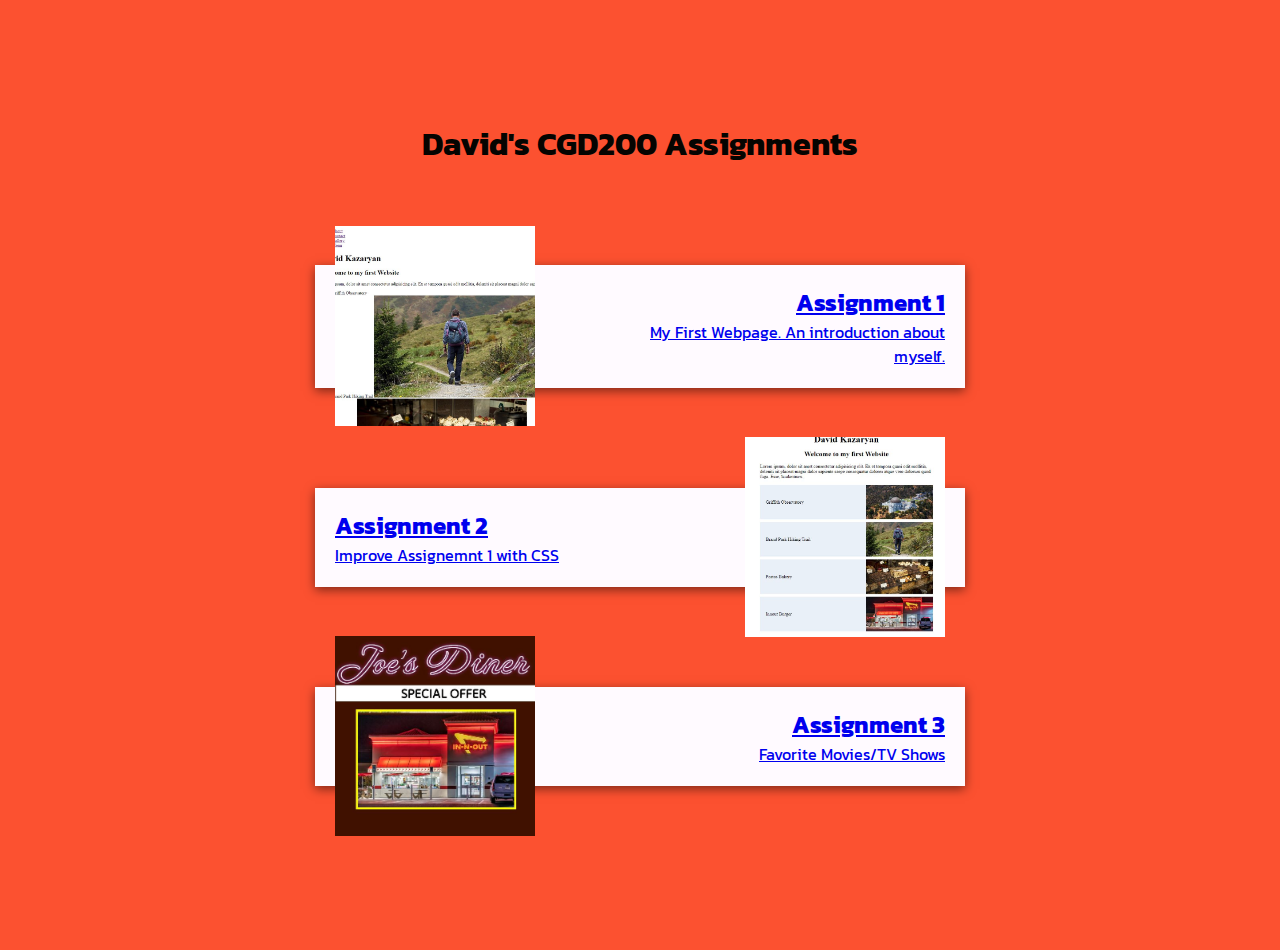
<file: index.html>
<!DOCTYPE html>
<html lang="en">
  <head>
    <meta charset="UTF-8" />
    <meta name="viewport" content="width=device-width, initial-scale=1.0" />
    <title>Document</title>
    <link rel="stylesheet" href="./css/styles.css" />
  </head>
  <body>
    <h1>David's CGD200 Assignments</h1>
    <div class="list-container">
      <ul>
        <li>
          <a href="assignment1/index.html">
            <div>
              <h2>Assignment 1</h2>
              <p>My First Webpage. An introduction about myself.</p>
            </div>
            <img
              src="./images/screenshot1.JPG"
              alt="screenshot of assignment1"
            />
          </a>
        </li>
        <li>
          <a href="./assignment2/index.html">
            <div>
              <h2>Assignment 2</h2>
              <p>Improve Assignemnt 1 with CSS</p>
            </div>
            <img
              src="./images/screenshot2.JPG"
              alt="screenshot of assignment2"
            />
          </a>
        </li>
        <li>
          <a href="./assignment3/index.html">
            <div>
              <h2>Assignment 3</h2>
              <p>Favorite Movies/TV Shows</p>
            </div>
            <img src="./images/Capture.JPG" alt="screenshot of assignment" />
          </a>
        </li>
      </ul>
    </div>
  </body>
</html>
</file>
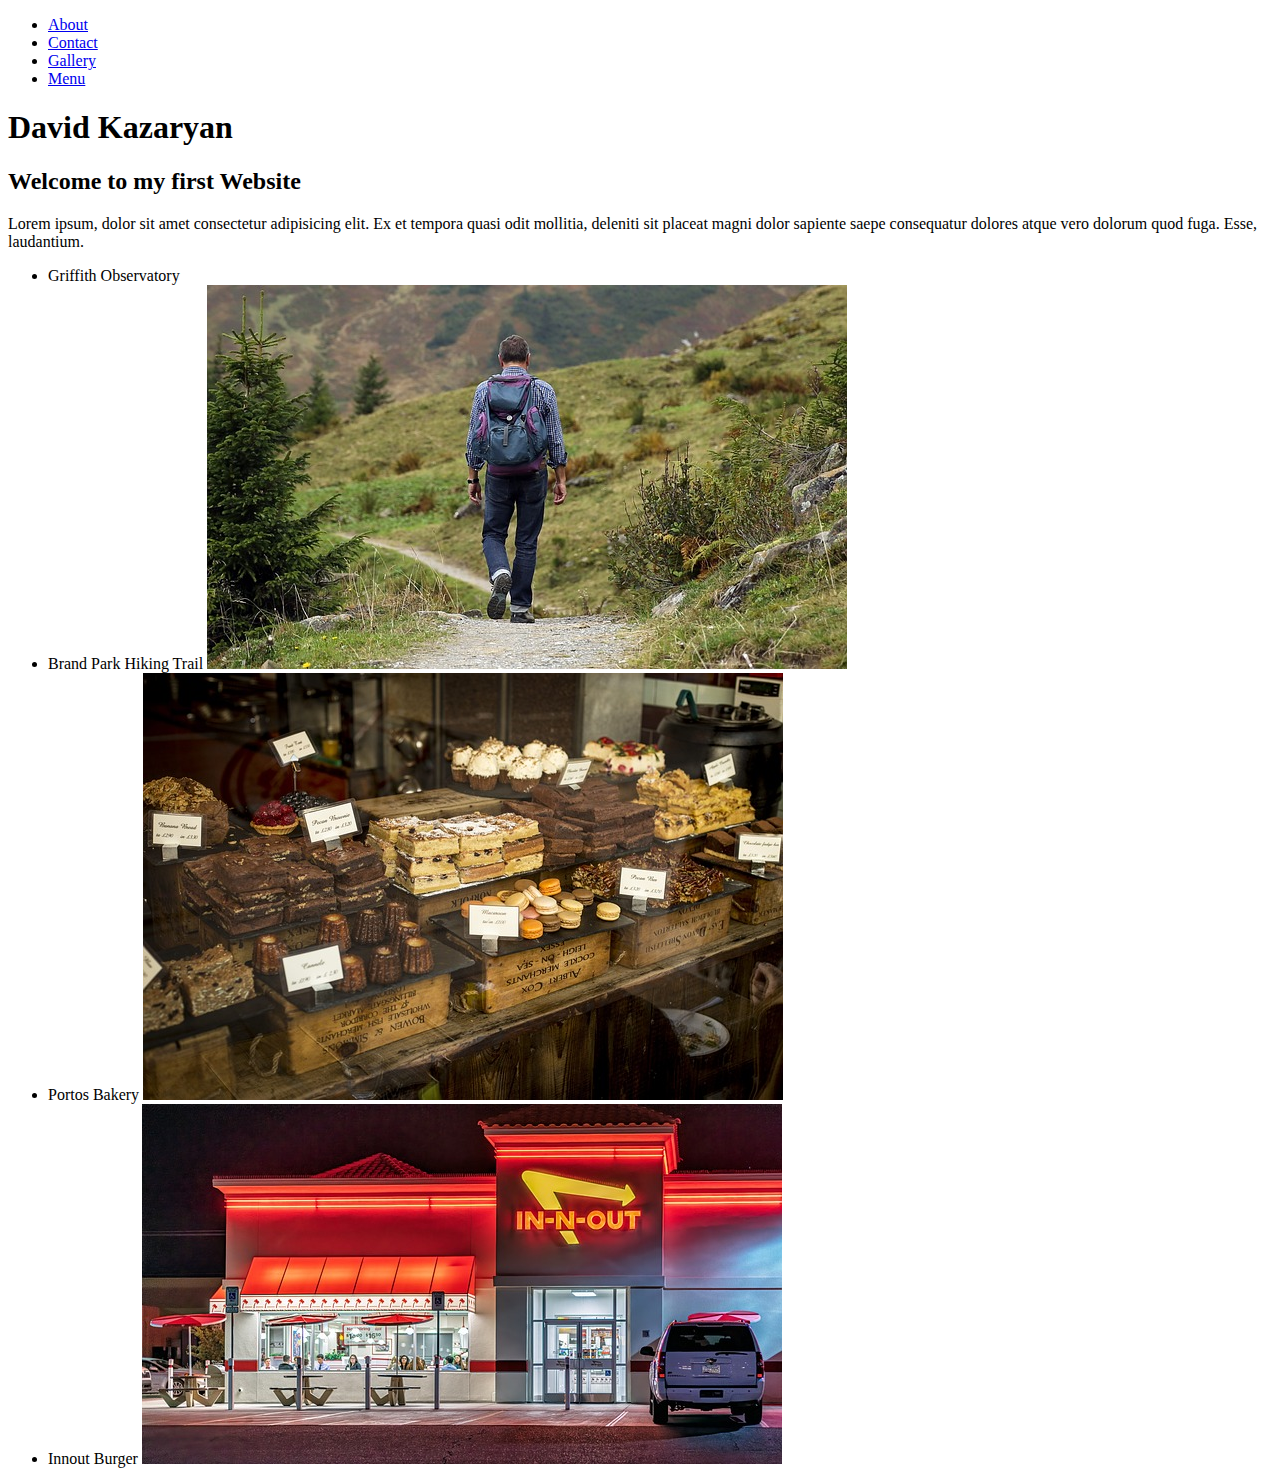
<file: assignment1/index.html>
<!DOCTYPE html>
<html lang="en">
  <head>
    <meta charset="UTF-8" />
    <meta name="viewport" content="width=device-width, initial-scale=1.0" />
    <title>Document</title>
    <!-- <link href="css/styles.css" rel="stylesheet" type="text/css" /> -->
  </head>
  <body>
    <nav>
      <ul>
        <li><a href="https://google.com">About</a></li>
        <li><a href="https://google.com">Contact</a></li>
        <li><a href="https://google.com">Gallery</a></li>
        <li><a href="https://google.com">Menu</a></li>
      </ul>
    </nav>
    <main>
      <h1>David Kazaryan</h1>
      <h2>Welcome to my first Website</h2>
      <div>
        <p>
          Lorem ipsum, dolor sit amet consectetur adipisicing elit. Ex et
          tempora quasi odit mollitia, <span>deleniti</span> sit placeat magni
          dolor sapiente saepe consequatur dolores atque vero dolorum quod fuga.
          Esse, laudantium.
        </p>
        <ul>
          <li>
            <span>Griffith Observatory</span>
            <div class="griffith"></div>
          </li>
          <li>
            <span>Brand Park Hiking Trail</span>
            <img
              src="images/mountaineering-455338_640.jpg"
              alt="Hiking trail"
            />
          </li>
          <li>
            <span>Portos Bakery</span>
            <img
              src="images/desserts-1868181_640.jpg"
              alt="Portos in Glendale"
            />
          </li>
          <li>
            <span>Innout Burger</span>
            <img
              src="images/restaurant-5467806_640.jpg"
              alt="Innout Restuarant"
            />
          </li>
        </ul>
      </div>
    </main>
  </body>
</html>
</file>
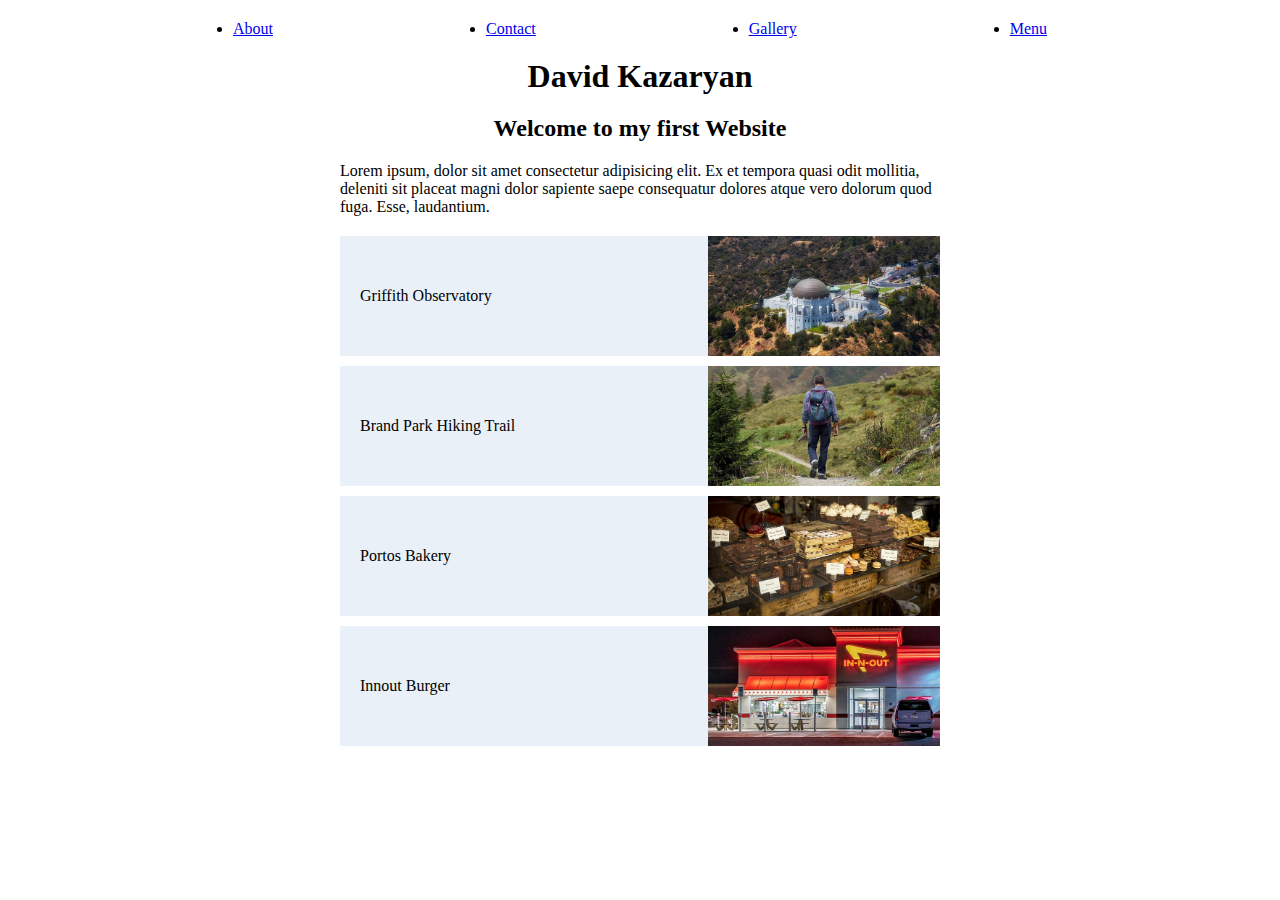
<file: assignment2/index.html>
<!DOCTYPE html>
<html lang="en">
  <head>
    <meta charset="UTF-8" />
    <meta name="viewport" content="width=device-width, initial-scale=1.0" />
    <title>Document</title>
    <link href="css/styles.css" rel="stylesheet" type="text/css" />
  </head>
  <body>
    <nav>
      <ul>
        <li><a href="https://google.com">About</a></li>
        <li><a href="https://google.com">Contact</a></li>
        <li><a href="https://google.com">Gallery</a></li>
        <li><a href="https://google.com">Menu</a></li>
      </ul>
    </nav>
    <main>
      <h1>David Kazaryan</h1>
      <h2>Welcome to my first Website</h2>
      <div>
        <p>
          Lorem ipsum, dolor sit amet consectetur adipisicing elit. Ex et
          tempora quasi odit mollitia, <span>deleniti</span> sit placeat magni
          dolor sapiente saepe consequatur dolores atque vero dolorum quod fuga.
          Esse, laudantium.
        </p>
        <ul>
          <li>
            <span>Griffith Observatory</span>
            <div class="griffith"></div>
          </li>
          <li>
            <span>Brand Park Hiking Trail</span>
            <img
              src="images/mountaineering-455338_640.jpg"
              alt="Hiking trail"
            />
          </li>
          <li>
            <span>Portos Bakery</span>
            <img
              src="images/desserts-1868181_640.jpg"
              alt="Portos in Glendale"
            />
          </li>
          <li>
            <span>Innout Burger</span>
            <img
              src="images/restaurant-5467806_640.jpg"
              alt="Innout Restuarant"
            />
          </li>
        </ul>
      </div>
    </main>
  </body>
</html>
</file>
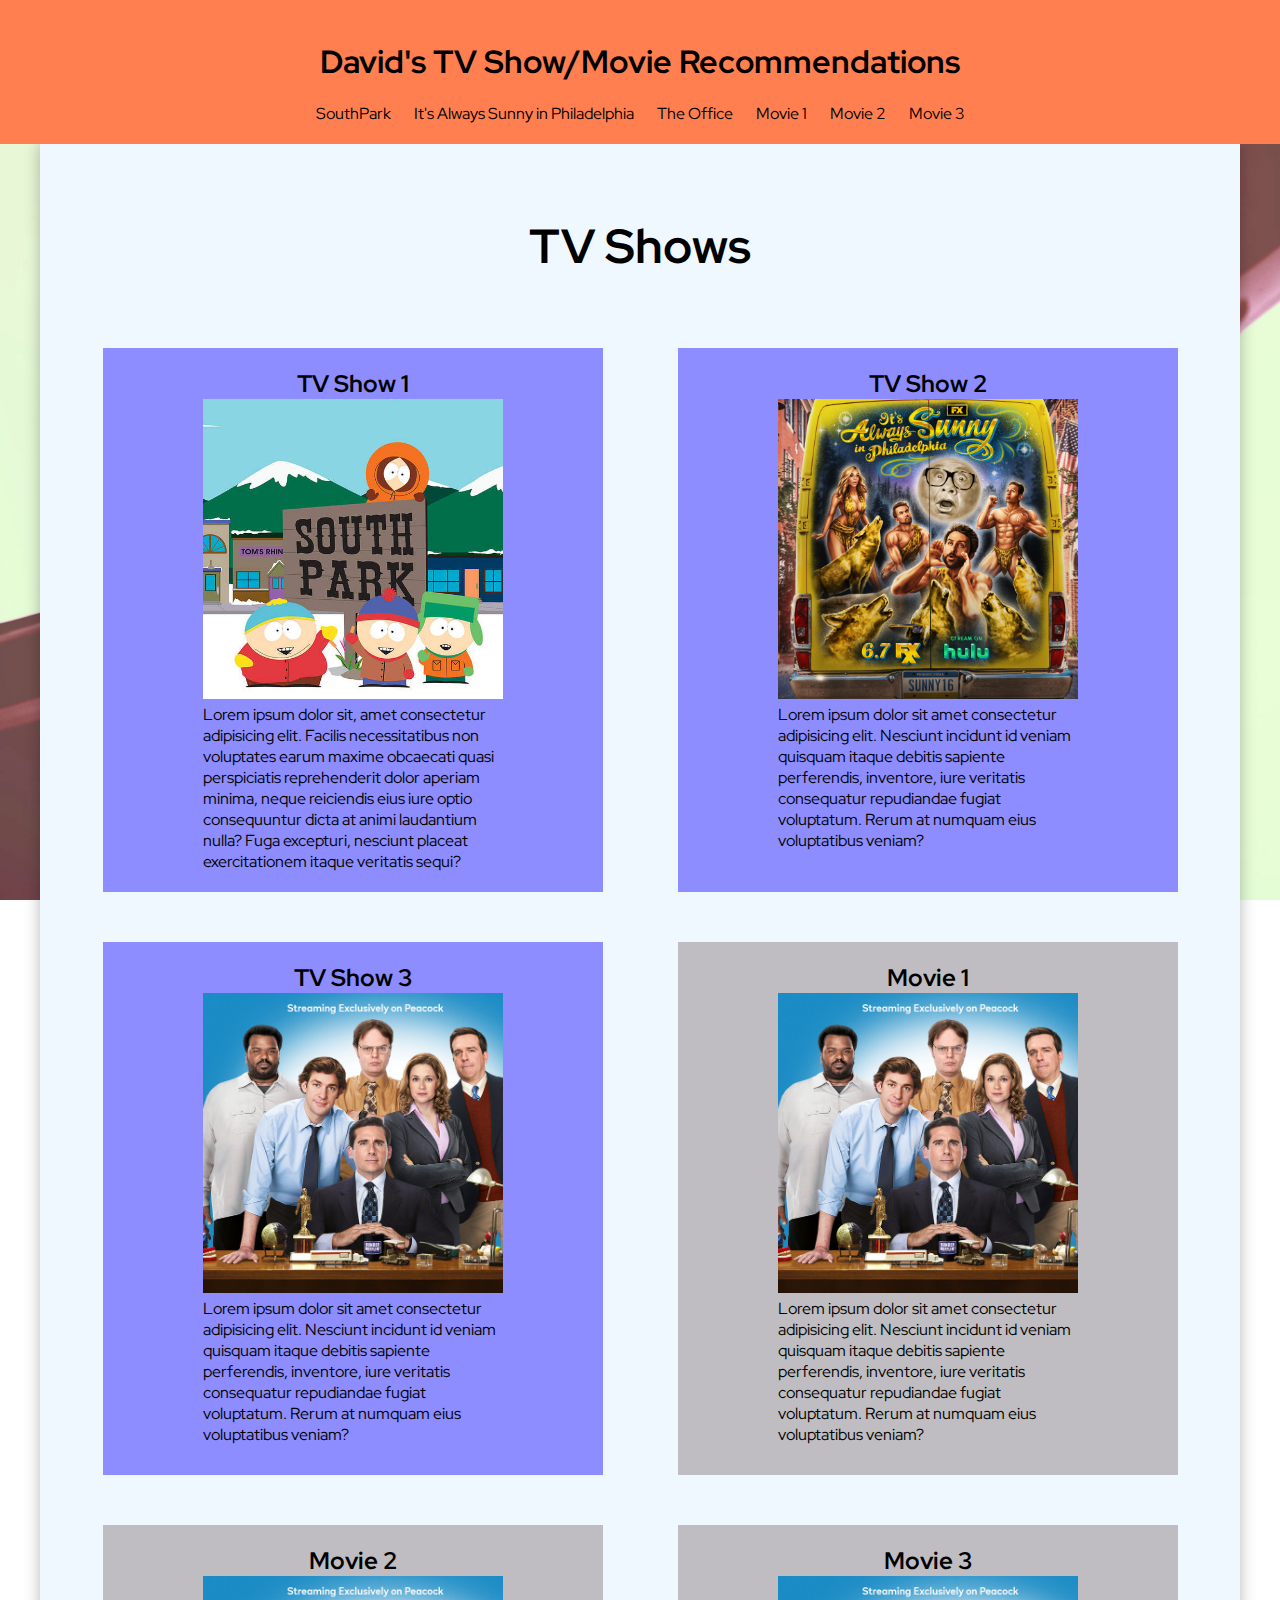
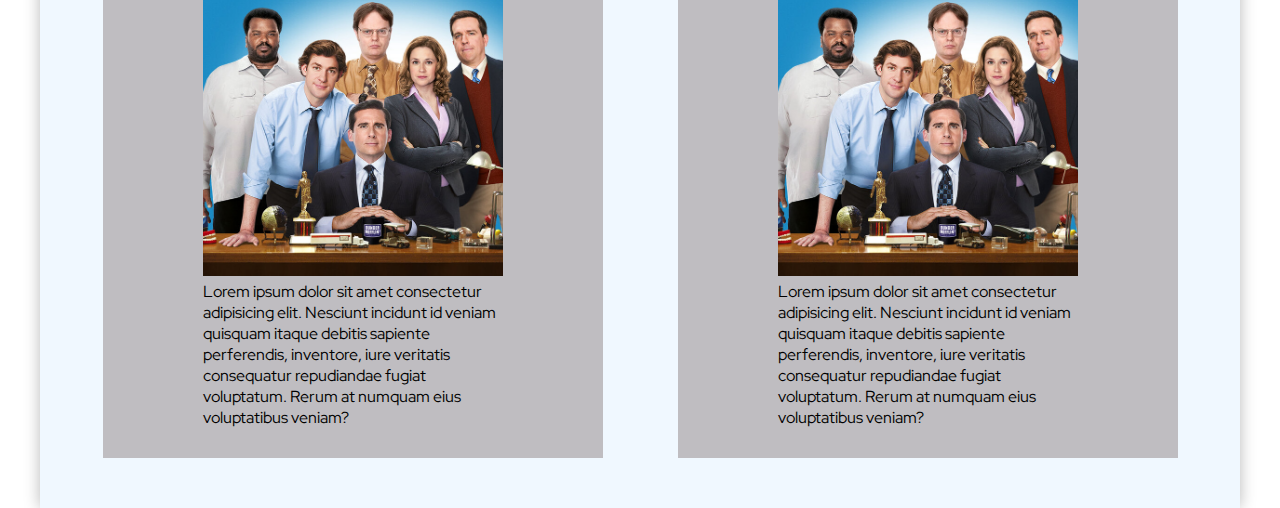
<file: assignment3/index.html>
<!DOCTYPE html>
<html lang="en">
  <head>
    <meta charset="UTF-8" />
    <meta name="viewport" content="width=device-width, initial-scale=1.0" />
    <title>Document</title>
    <link type="text/css" rel="stylesheet" href="./css/styles.css" />
  </head>
  <body>
    <header>
      <h1>David's TV Show/Movie Recommendations</h1>
      <nav>
        <ul>
          <li><a href="#tvshow1">SouthPark</a></li>
          <li><a href="#tvshow2">It's Always Sunny in Philadelphia</a></li>
          <li><a href="#tvshow3">The Office</a></li>
          <span>
            <li><a href="#movie1">Movie 1</a></li>
            <li><a href="#movie2">Movie 2</a></li>
            <li><a href="#movie3">Movie 3</a></li>
          </span>
        </ul>
      </nav>
    </header>

    <main>
      <h1>TV Shows</h1>
      <div class="tvshow" id="tvshow1">
        <h2>TV Show 1</h2>
        <img src="images/southpark.jpg" alt="southpark" />
        <p>
          Lorem ipsum dolor sit, amet consectetur adipisicing elit. Facilis
          necessitatibus non voluptates earum maxime obcaecati quasi
          perspiciatis reprehenderit dolor aperiam minima, neque reiciendis eius
          iure optio consequuntur dicta at animi laudantium nulla? Fuga
          excepturi, nesciunt placeat exercitationem itaque veritatis sequi?
        </p>
      </div>
      <div class="tvshow" id="tvshow2">
        <h2>TV Show 2</h2>
        <img src="images/alwayssunny.jpg" alt="always sunny" />
        <p>
          Lorem ipsum dolor sit amet consectetur adipisicing elit. Nesciunt
          incidunt id veniam quisquam itaque debitis sapiente perferendis,
          inventore, iure veritatis consequatur repudiandae fugiat voluptatum.
          Rerum at numquam eius voluptatibus veniam?
        </p>
      </div>
      <div class="tvshow" id="tvshow3">
        <h2>TV Show 3</h2>
        <img src="images/theoffice.jpg" alt="the office" />
        <p>
          Lorem ipsum dolor sit amet consectetur adipisicing elit. Nesciunt
          incidunt id veniam quisquam itaque debitis sapiente perferendis,
          inventore, iure veritatis consequatur repudiandae fugiat voluptatum.
          Rerum at numquam eius voluptatibus veniam?
        </p>
      </div>
      <div class="movie" id="movie1">
        <h2>Movie 1</h2>
        <img src="images/theoffice.jpg" alt="the office" />
        <p>
          Lorem ipsum dolor sit amet consectetur adipisicing elit. Nesciunt
          incidunt id veniam quisquam itaque debitis sapiente perferendis,
          inventore, iure veritatis consequatur repudiandae fugiat voluptatum.
          Rerum at numquam eius voluptatibus veniam?
        </p>
      </div>

      <div class="movie" id="movie2">
        <h2>Movie 2</h2>
        <img src="images/theoffice.jpg" alt="the office" />
        <p>
          Lorem ipsum dolor sit amet consectetur adipisicing elit. Nesciunt
          incidunt id veniam quisquam itaque debitis sapiente perferendis,
          inventore, iure veritatis consequatur repudiandae fugiat voluptatum.
          Rerum at numquam eius voluptatibus veniam?
        </p>
      </div>
      <div class="movie" id="movie3">
        <h2>Movie 3</h2>
        <img src="images/theoffice.jpg" alt="the office" />
        <p>
          Lorem ipsum dolor sit amet consectetur adipisicing elit. Nesciunt
          incidunt id veniam quisquam itaque debitis sapiente perferendis,
          inventore, iure veritatis consequatur repudiandae fugiat voluptatum.
          Rerum at numquam eius voluptatibus veniam?
        </p>
      </div>
    </main>
  </body>
</html>
</file>
<file: css/styles.css>
@import url("https://fonts.googleapis.com/css2?family=Kanit:wght@300;400;500;700&display=swap");
* {
  margin: 0;
  padding: 0;
  box-sizing: border-box;
}

body {
  font-family: "Kanit", sans-serif;
  background-color: #fc5130;
}

h1 {
  text-align: center;
  padding: 20px 0 0;
  margin-top: 100px;
  color: #050401;
  height: 100px;
}

.list-container {
  display: flex;
  align-items: center;
  justify-content: center;
  min-height: calc(100vh - 150px);
}
.list-container ul {
  list-style-type: none;
  width: 650px;
}
.list-container ul li {
  background-color: #fffaff;
  padding: 20px;
  margin-bottom: 100px;
  box-shadow: 0 3px 10px rgba(0, 0, 0, 0.5);
}
.list-container ul li:hover {
  animation: float 1s infinite alternate;
}
.list-container ul li:nth-child(odd) a img {
  left: 0;
}
.list-container ul li:nth-child(odd) a div {
  grid-column: 2/3;
  text-align: right;
}
.list-container ul li a {
  display: grid;
  grid-template-columns: 1fr 1fr;
  position: relative;
}
.list-container ul li a img {
  width: 200px;
  height: 200px;
  -o-object-fit: cover;
     object-fit: cover;
  position: absolute;
  right: 0;
  top: 50%;
  transform: translateY(-50%);
}

@keyframes float {
  from {
    transform: translateY(0) scale(100%);
  }
  to {
    transform: translateY(-10px) scale(102%);
    box-shadow: 0 3px 20px rgba(0, 0, 0, 0.3);
  }
}/*# sourceMappingURL=styles.css.map */
</file>
<file: assignment1/css/styles.css>
* {
  margin: 0;
  padding: 0;
}
nav {
  padding: 20px;
}
nav ul {
  display: flex;
  justify-content: space-evenly;
}
main {
  width: 600px;
  margin: auto;
}
h1 {
  padding-bottom: 20px;
  text-align: center;
}
h2 {
  padding-bottom: 20px;
  text-align: center;
}

div li {
  display: grid;
  grid-template-columns: 3fr 2fr;
  align-items: center;
  background-color: #e9f0f8;
  margin-bottom: 10px;
  padding-left: 20px;
}
li span {
  width: 300px;
  display: inline-block;
}
p {
  margin: 10px;
  margin: auto;
  padding-bottom: 20px;
}
div.griffith {
  background-image: url(../images/griffith-observatory-849639_640.jpg);
  background-size: cover;
  height: 120px;
  width: 100%;
  display: inline-block;
}
img {
  width: 100%;
  height: 120px;
  object-fit: cover;
  display: inline;
}
</file>
<file: assignment2/css/styles.css>
* {
  margin: 0;
  padding: 0;
}
nav {
  padding: 20px;
}
nav ul {
  display: flex;
  justify-content: space-evenly;
}
main {
  width: 600px;
  margin: auto;
}
h1 {
  padding-bottom: 20px;
  text-align: center;
}
h2 {
  padding-bottom: 20px;
  text-align: center;
}

div li {
  display: grid;
  grid-template-columns: 3fr 2fr;
  align-items: center;
  background-color: #e9f0f8;
  margin-bottom: 10px;
  padding-left: 20px;
}
li span {
  width: 300px;
  display: inline-block;
}
p {
  margin: 10px;
  margin: auto;
  padding-bottom: 20px;
}
div.griffith {
  background-image: url(../images/griffith-observatory-849639_640.jpg);
  background-size: cover;
  height: 120px;
  width: 100%;
  display: inline-block;
}
img {
  width: 100%;
  height: 120px;
  object-fit: cover;
  display: inline;
}
</file>
<file: assignment3/css/styles.css>
@import url('https://fonts.googleapis.com/css2?family=Red+Hat+Display:wght@400;500;700&display=swap');
* {
  box-sizing: border-box;
  margin: 0;
  padding: 0;
}

html {
  scroll-behavior: smooth;
  --color1: #bfbdc1;
  --color2: rgb(1, 167, 45);
  --color3: rgb(50, 52, 200);
  --color4: rgb(200, 50, 110);
  font-family: 'Red Hat Display', sans-serif;
  font-size: 16px;
}
body {
  background: url(../images/bg.jpg);
  background-attachment: fixed;
  background-size: cover;
}
header {
  background-color: coral;
  padding: 20px;
  position: sticky;
  top: 0;
}
nav ul {
  list-style-type: none;
  text-align: center;
}
nav ul span {
  display: inline-block;
}
nav li {
  display: inline-block;
}
nav a {
  padding: 10px;
  text-decoration: none;
  color: #000;
}

header h1 {
  text-align: center;
  padding: 20px;
  font-size: 2em;
}

p {
  text-align: left;
  width: 100%;
  margin: auto;
}
main {
  display: grid;
  grid-template-columns: 1fr 1fr;
  justify-items: center;
  row-gap: 50px;
  column-gap: 50px;
  text-align: center;
  padding: 50px;
  max-width: 1200px;
  margin: auto;
  background-color: aliceblue;
  box-shadow: 0 0 15px #00000047;
}
main h1 {
  grid-column: span 2;
  padding: 20px;
  font-size: 3em;
}
.tvshow {
  background-color: rgb(141, 141, 255);
  margin-bottom: 10px;
  width: 100%;
  padding: 20px;
  height: 100%;
}

.tvshow,
.movie {
  max-width: 500px;
  margin: auto;
}

.tvshow img,
.movie img {
  width: 100%;
  max-width: 300px;
  height: 300px;
  object-fit: cover;
  object-position: center;
}
.tvshow p,
.movie p {
  max-width: 300px;
}
.movie {
  width: 100%;
  margin-bottom: 10px;
  background-color: var(--color1);
  padding: 20px;
  height: 100%;
}

@media screen and (max-width: 768px) {
  html {
    font-size: 12px;
  }
  main {
    display: block;
    padding: 0;
  }
}
</file>
